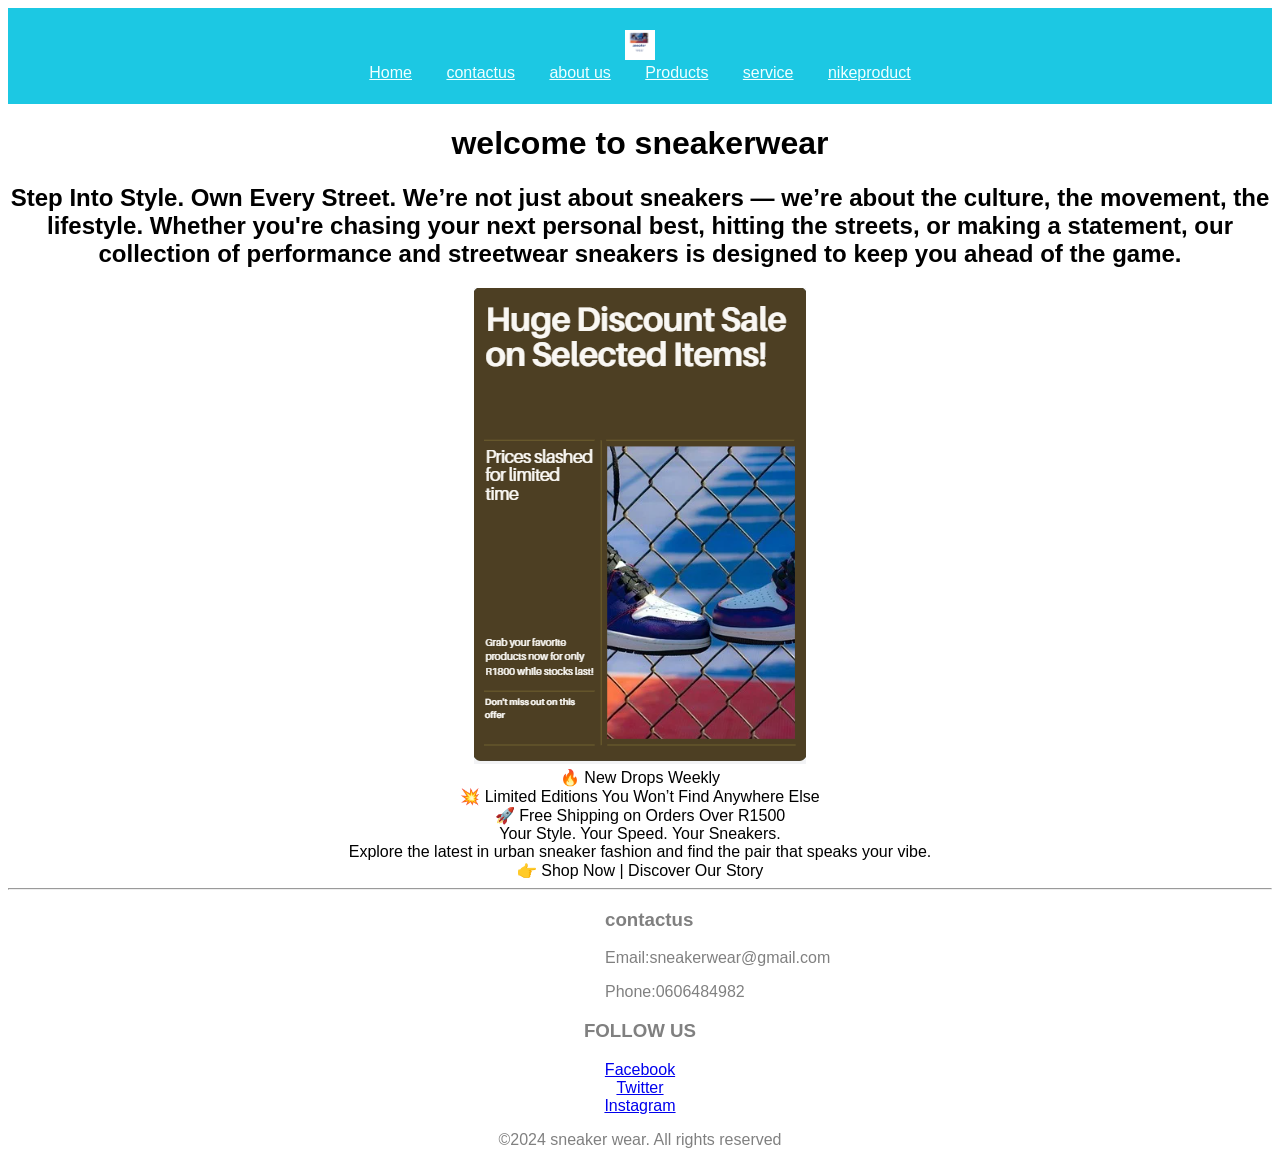
<file: part2/index.html>
<!DOCTYPE html>
<html lang="en">
<head>
    <meta charset="UTF-8">
    <meta name="viewport" content="width=device-width, initial-scale=1.0">
    <title>Home</title>
</head>
<body>
    <style>
        body{
            font-family: 'Gill Sans', 'Gill Sans MT', Calibri, 'Trebuchet MS', sans-serif;
            text-align: center;
        }
        .container{
            width: 70px;
            margin: auto;
        }
        .header{
            background-color: rgb(28, 200, 227);
            color: aqua;
            padding: 22px;
        }
        nav{
            background-color: dimgray;
            text-decoration: none;
        }
        .nav a{
            margin: 15px;
            color: azure;
        }
        .footer{
            background-color: darkgray;
            color: black;
            margin-top: 20px;
            padding: 10px;
        }
    </style>
    <div class="header">
        <img src="img/Log img.png" style="width: 30px;">
        <div class="nav">
            <a href="index.html">Home</a>
            <a href="contactus.html">contactus</a>
            <a href="aboutus.html">about us</a>   
            <a href="Product.html">Products</a>
            <a href="service.html">service</a>
            <a href="nike.html">nikeproduct</a>

        </div>
    </div>


</p1>
<h1>welcome to sneakerwear</h1>
<h2>Step Into Style. Own Every Street.

    We’re not just about sneakers — we’re about the culture, 
    the movement, the lifestyle. Whether you're chasing your next personal best,
     hitting the streets, or making a statement, 
     our collection of performance and streetwear sneakers is
      designed to keep you ahead of the game.</h2>
      <img src="img/img home.PNG" alt=""> <br>
      <p1>
        🔥 New Drops Weekly<br>
💥 Limited Editions You Won’t Find Anywhere Else<br>
🚀 Free Shipping on Orders Over R1500<br>

Your Style. Your Speed. Your Sneakers.<br>
Explore the latest in urban sneaker fashion and find the pair that speaks your vibe.<br>

👉 Shop Now | Discover Our Story
<hr>
      </p1>
      <footer style="color: gray;">
        <div class="container">
            <div class="footer-content"></div>
            <h3>contactus</h3>
            <p>Email:sneakerwear@gmail.com</p>
            <p>Phone:0606484982</p>
        </div>
        <div class="footer-content">
            <h3>FOLLOW US</h3>
            <a href="https://Facebook.com/yourfashionbrand"
            target="-blank">Facebook</a> <br>
            <a href="https://Twitter.com/yourfashionbrand"
            target="_blank">Twitter</a> <br>
            <a href="https://Instagram.com/yourfashionbrand"
            target="_blank">Instagram</a>
        </div>
        <di class="bottom-bar">
            <p>&copy;2024 sneaker wear. All rights reserved</p>

        </di>
    </footer>

</body>
</html>
</file>
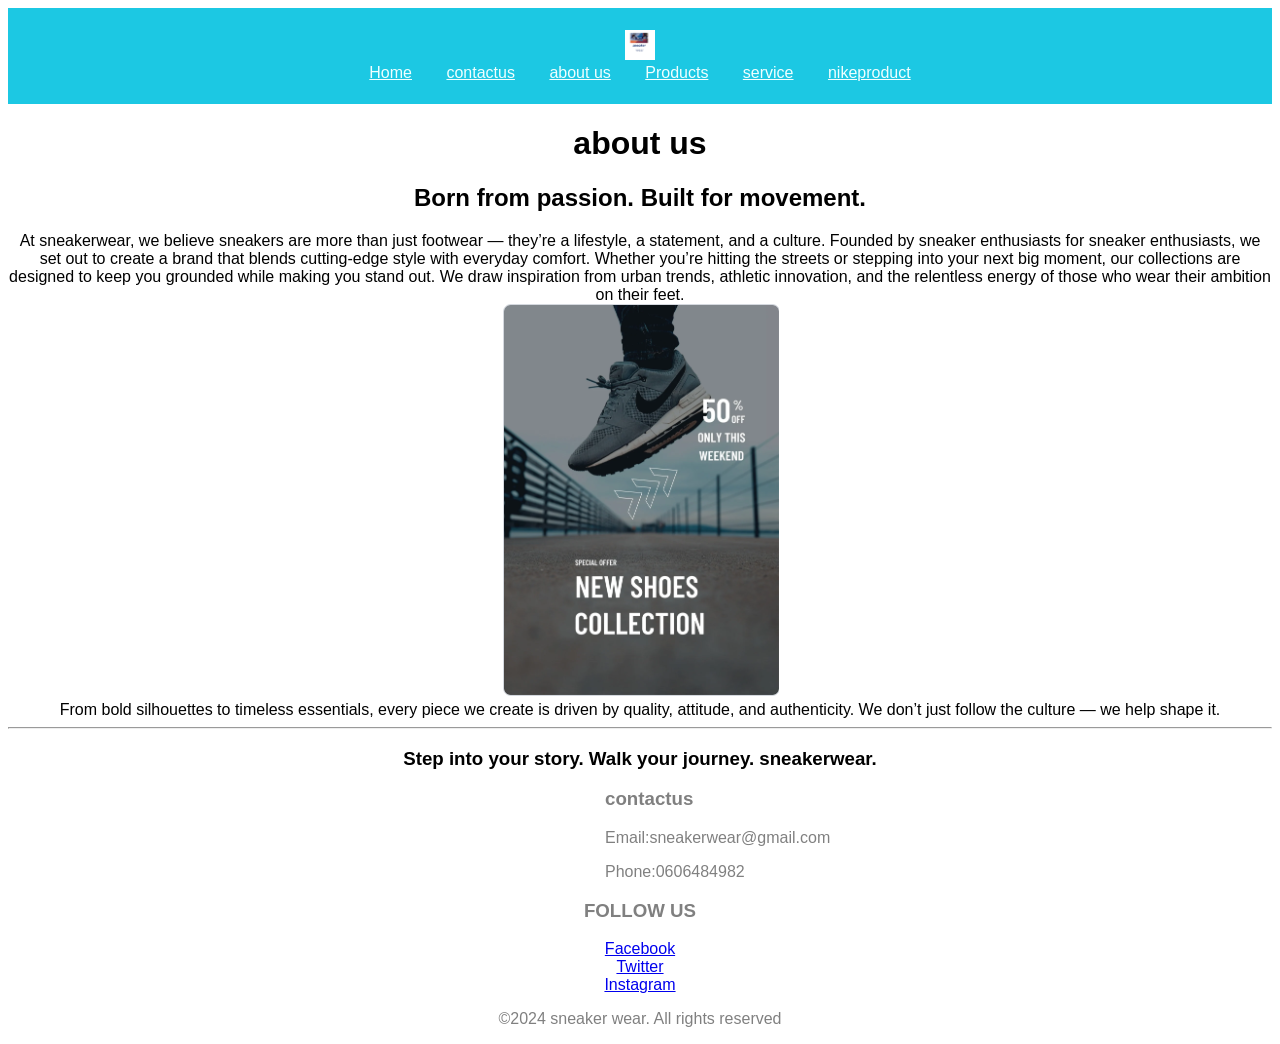
<file: part2/aboutus.html>
<!DOCTYPE html>
<html lang="en">
<head>
    <meta charset="UTF-8">
    <meta name="viewport" content="width=device-width, initial-scale=1.0">
    <title>Document</title>
   
</head>
<body>
    <style>
      .logo {
      width: 30px;  /* Small size */
      height: auto;
         }
         img{
            left:0
           
         }
        body{
            font-family: 'Gill Sans', 'Gill Sans MT', Calibri, 'Trebuchet MS', sans-serif;
            text-align: center;
        }
        .container{
            width: 70px;
            margin: auto;
        }
        .header{
            background-color: rgb(28, 200, 227);
            color: aqua;
            padding: 22px;
        }
        nav{
            background-color: dimgray;
            text-decoration: none;
        }
        .nav a{
            margin: 15px;
            color: azure;
            right:0
        }
        .footer{
            background-color: darkgray;
            color: black;
            margin-top: 20px;
            padding: 10px;
        }
    </style>
</head>
<body>
    
    
    <div class="header">
        <img src="img/Log img.png" style="width: 30px;">
        <div class="nav">
            <a href="index.html">Home</a>
            <a href="contactus.html">contactus</a>
            <a href="aboutus.html">about us</a>   
            <a href="Product.html">Products</a>
            <a href="service.html">service</a>
            <a href="nike.html">nikeproduct</a>

        </div>

    </div>


    </p1>
    <h1>about us</h1>
    <h2>Born from passion. Built for movement.</h2>
    <p1>      At sneakerwear, we believe sneakers are more than just footwear
         — they’re a lifestyle, a statement, and a culture. 
         Founded by sneaker enthusiasts for sneaker enthusiasts,
          we set out to create a brand that blends cutting-edge style with
           everyday comfort.
        Whether you’re hitting the streets or stepping into your next big moment, 
        our collections are designed to keep you grounded while making you stand out.
         We draw inspiration from urban trends, athletic innovation, 
         and the relentless energy of those who wear their ambition on their feet.</p1><br>
         <img src="img/img collection.PNG" alt=""><br>
         <p2>From bold silhouettes to timeless essentials, 
            every piece we create is driven by quality, attitude, 
            and authenticity. We don’t just follow the culture — we help shape it.  
            </p2><br>
            <hr>
            <h3> Step into your story. Walk your journey. sneakerwear.</h3>
            <footer style="color: gray;">
                <div class="container">
                    <div class="footer-content"></div>
                    <h3>contactus</h3>
                    <p>Email:sneakerwear@gmail.com</p>
                    <p>Phone:0606484982</p>
                </div>
                <div class="footer-content">
                 <h3>FOLLOW US</h3>
                 <a href="https://Facebook.com/yourfashionbrand"
                 target="-blank">Facebook</a> <br>
                 <a href="https://Twitter.com/yourfashionbrand"
                 target="_blank">Twitter</a> <br>
                 <a href="https://Instagram.com/yourfashionbrand"
                 target="_blank">Instagram</a>
                <di class="bottom-bar">
                    <p>&copy;2024 sneaker wear. All rights reserved</p>
        
                </di>
            </footer>
    

   
</body>
</html>
</file>
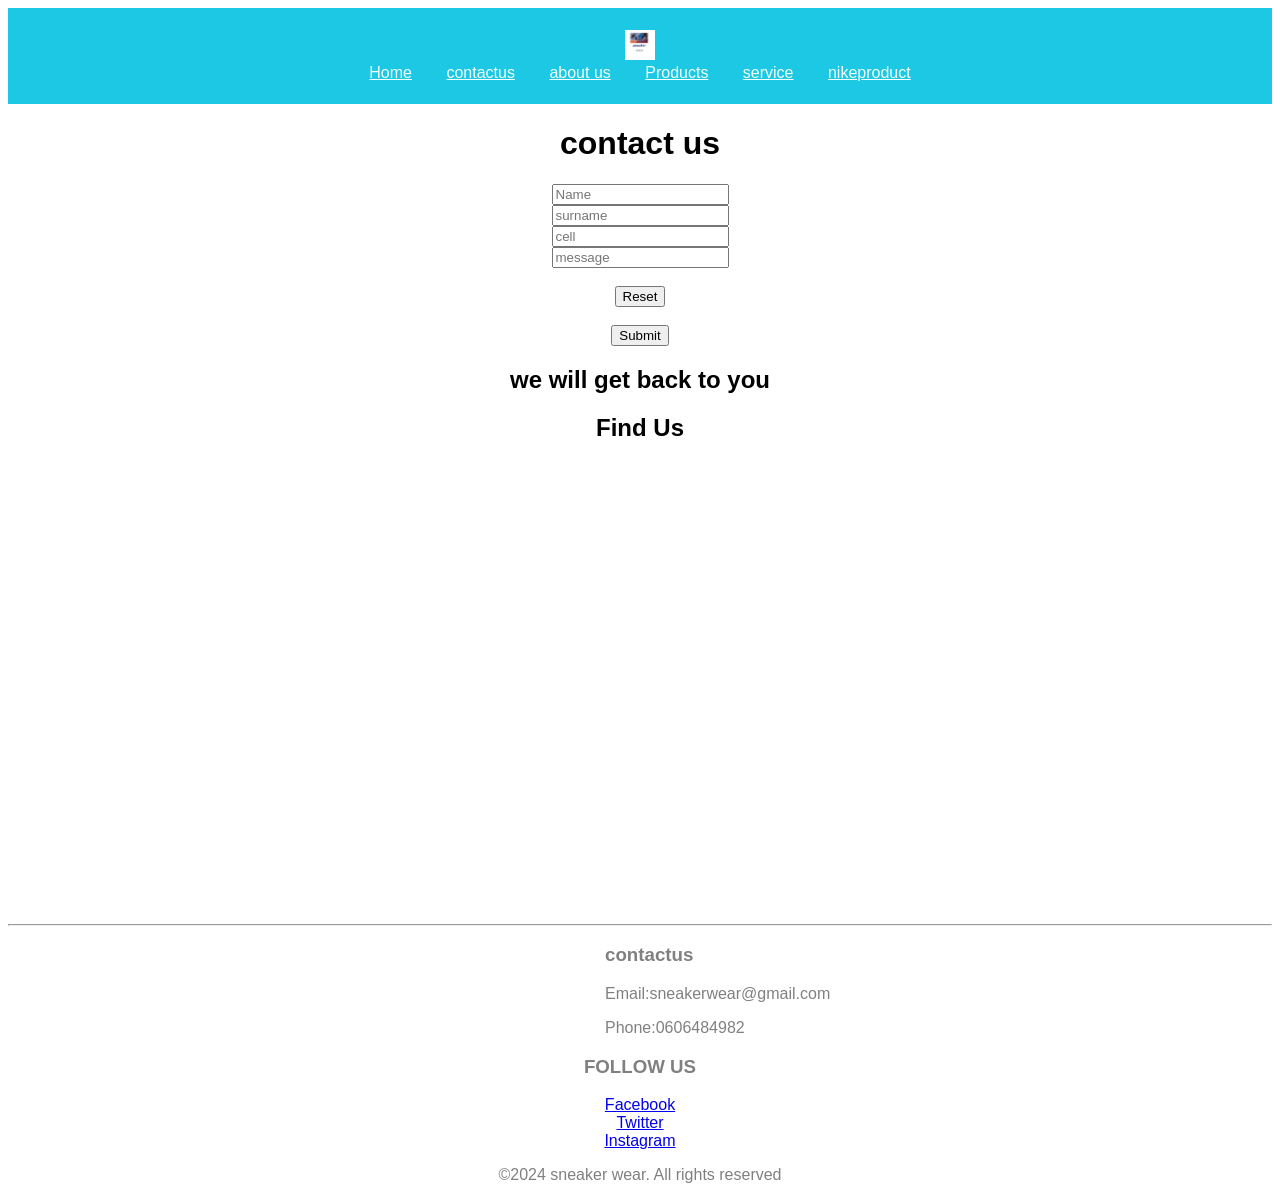
<file: part2/contactus.html>
<!DOCTYPE html>
<html lang="en">
<head>
    <meta charset="UTF-8">
    <meta name="viewport" content="width=device-width, initial-scale=1.0">
    <title>contactus</title>
    <style>
        body{
            font-family: 'Gill Sans', 'Gill Sans MT', Calibri, 'Trebuchet MS', sans-serif;
            text-align: center;
        }
        .container{
            width: 70px;
            margin: auto;
        }
        .header{
            background-color: rgb(28, 200, 227);
            color: aqua;
            padding: 22px;
        }
        nav{
            background-color: dimgray;
            text-decoration: none;
        }
        .nav a{
            margin: 15px;
            color: azure;
        }
        .footer{
            background-color: darkgray;
            color: black;
            margin-top: 20px;
            padding: 10px;
        }
    </style>
</head>
<body>
    <div class="header">
        <img src="img/Log img.png" style="width: 30px;">
        <div class="nav">
            <a href="index.html">Home</a>
            <a href="contactus.html">contactus</a>
            <a href="aboutus.html">about us</a>   
            <a href="Product.html">Products</a>
            <a href="service.html">service</a>
            <a href="nike.html">nikeproduct</a>
        </div>
    </div>
    <h1>contact us</h1>

    <form></form>
        <input type="text" placeholder="Name"><br>
        <input type="text" placeholder="surname"><br>
        <input type="text" placeholder="cell"><br>
        <input type="text" placeholder="message"><br>
        <br>
    </form>
    
    <div>
        <div>
            <input type="reset">
            <div>
                <br>
            </div>
            <input type="submit">
        </div>
    </div>
    <h2>we will get back to you</h2>
    <h2>Find Us</h2>

<iframe
src="https://www.google.com/maps/embed?pb=" 
width="100%"
height="450"
style="border:0;"
allowfullscreen=""
loading="lazy">
</iframe>
    <hr>
    <footer style="color: gray;">
        <div class="container">
            <div class="footer-content"></div>
            <h3>contactus</h3>
            <p>Email:sneakerwear@gmail.com</p>
            <p>Phone:0606484982</p>
        </div>
        <div class="footer-content">
            <h3>FOLLOW US</h3>
            <a href="https://Facebook.com/yourfashionbrand"
                target="-blank">Facebook</a> <br>
                <a href="https://Twitter.com/yourfashionbrand"
                target="_blank">Twitter</a> <br>
                <a href="https://Instagram.com/yourfashionbrand"
                target="_blank">Instagram</a>
        </div>
        <di class="bottom-bar">
            <p>&copy;2024 sneaker wear. All rights reserved</p>

        </di>
    </footer>
</body>
</html>
</file>
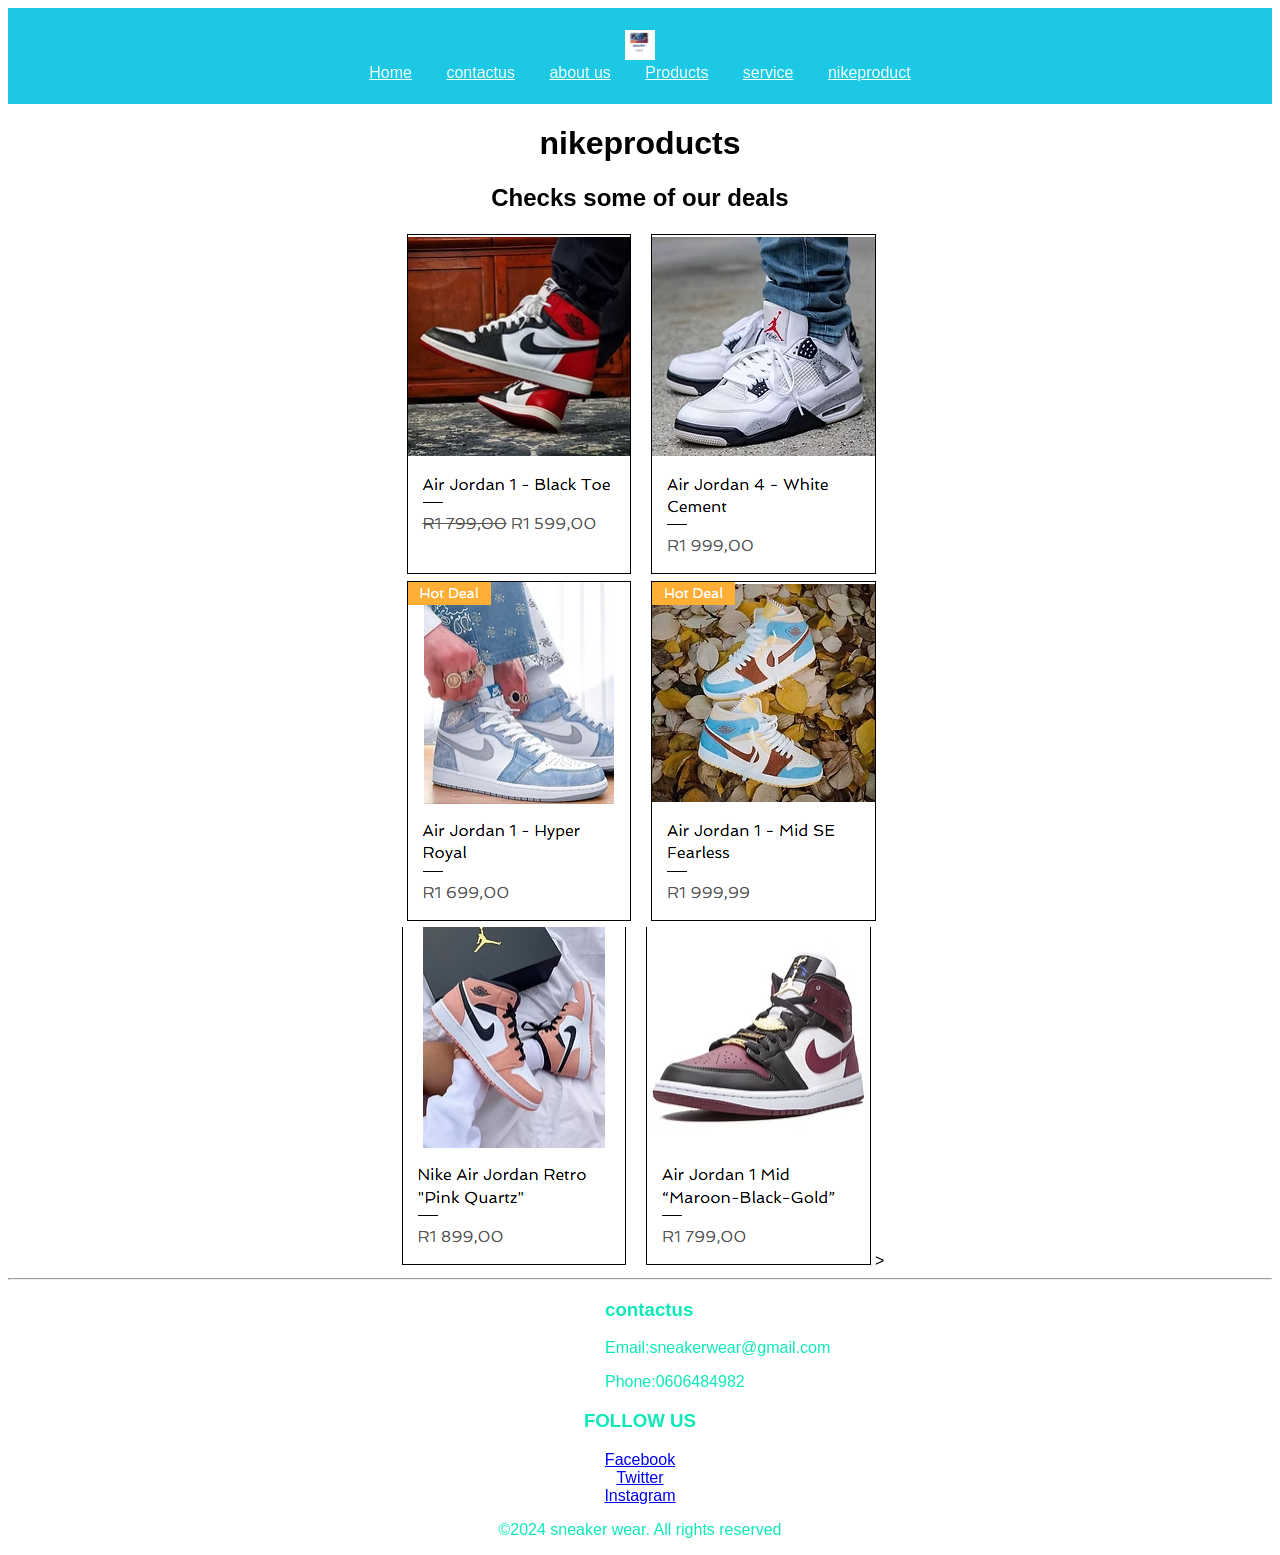
<file: part2/nike.html>
<!DOCTYPE html>
<html lang="en">
<head>
    <meta charset="UTF-8">
    <meta name="viewport" content="width=device-width, initial-scale=1.0">
    <title>nikeproduct</title>
</head>
<body>
    <style>
        body{
            font-family: 'Gill Sans', 'Gill Sans MT', Calibri, 'Trebuchet MS', sans-serif;
            text-align: center;
        }
        .container{
            width: 70px;
            margin: auto;
        }
        .header{
            background-color: rgb(28, 200, 227);
            color: rgb(1, 7, 7);
            padding: 22px;
        }
        nav{
            background-color: dimgray;
            text-decoration: none;
        }
        .nav a{
            margin: 15px;
            color: azure;
        }
        .footer{
            background-color: darkgray;
            color: black;
            margin-top: 20px;
            padding: 10px;
        }
    </style>
    
</body>
<div class="header">
    <img src="img/Log img.png" style="width: 30px;">
    <div class="nav">
        <a href="index.html">Home</a>
        <a href="contactus.html">contactus</a>
        <a href="aboutus.html">about us</a>   
        <a href="Product.html">Products</a>
        <a href="service.html">service</a>
        <a href="nike.html">nikeproduct</a>
        
    </div>

</div>
    </p1>
    <h1>nikeproducts</h1>
    <h2> Checks some of our deals</h2>
     <img src="img/jordan.PNG"> <br>
     <img src="img/nik2.PNG" alt=""> <br>
     <img src="img/nik3.PNG" alt="">
    ></header>
    <hr>
    <footer style="color: rgb(12, 233, 185);">
        <div class="container">
            <div class="footer-content"></div>
            <h3>contactus</h3>
            <p>Email:sneakerwear@gmail.com</p>
            <p>Phone:0606484982</p>
        </div>
        <div class="footer-content">
         <h3>FOLLOW US</h3>
         <a href="https://Facebook.com/yourfashionbrand"
         target="-blank">Facebook</a> <br>
         <a href="https://Twitter.com/yourfashionbrand"
         target="_blank">Twitter</a> <br>
         <a href="https://Instagram.com/yourfashionbrand"
         target="_blank">Instagram</a>
        <di class="bottom-bar">
            <p>&copy;2024 sneaker wear. All rights reserved</p>

        </di>
    </footer>
</html>
</file>
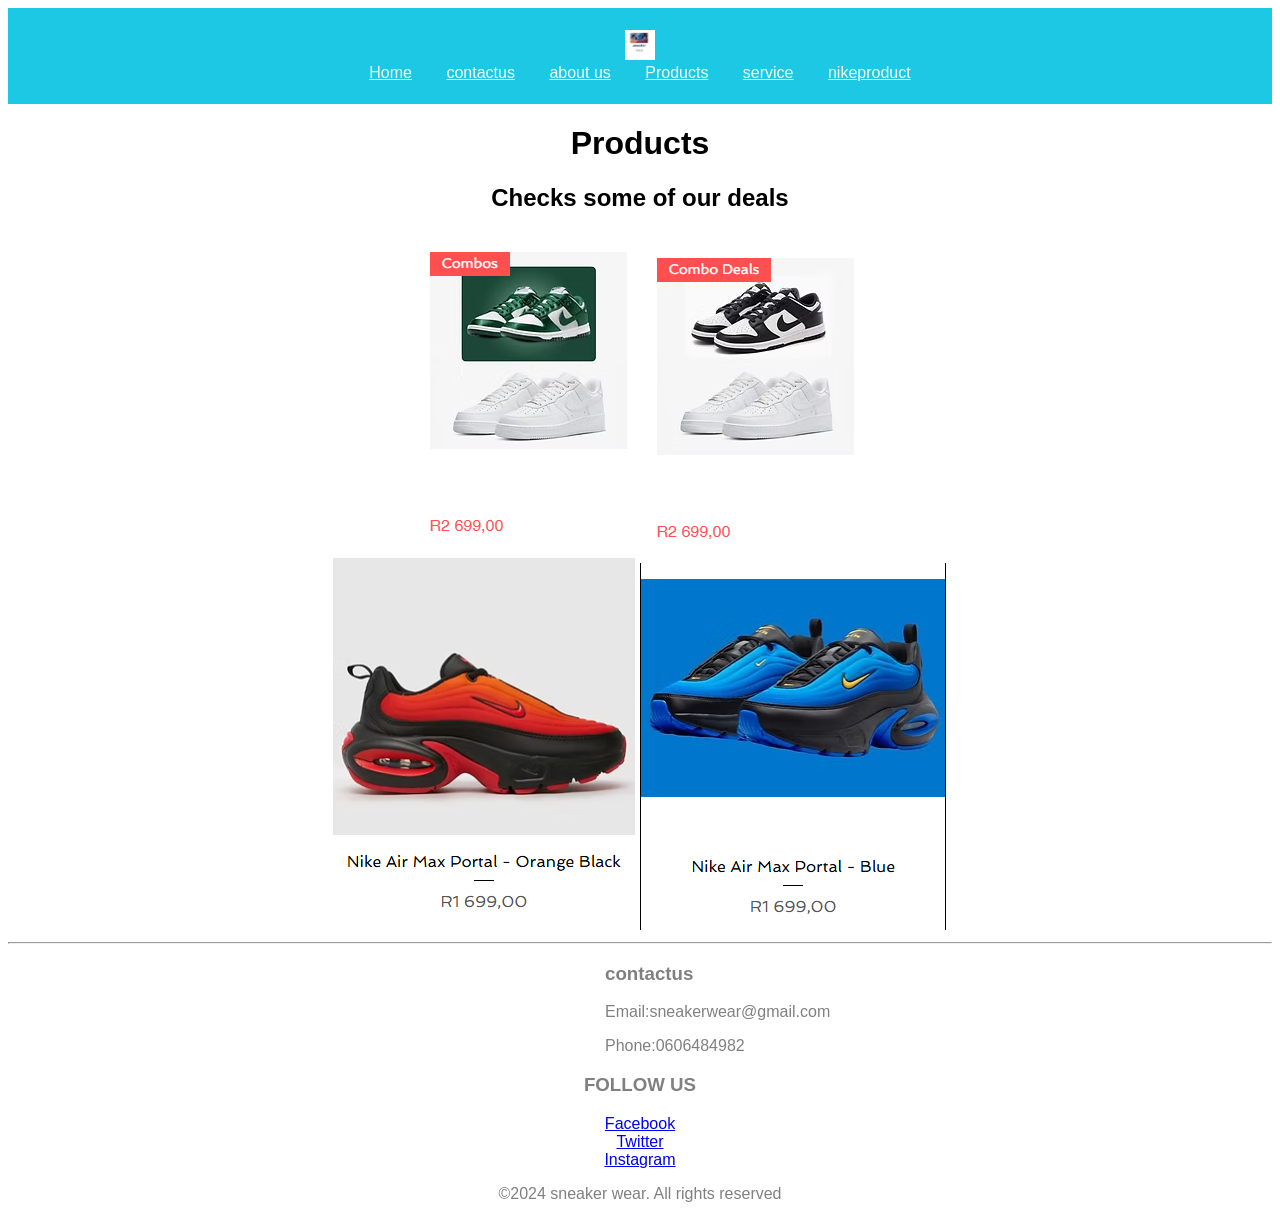
<file: part2/Product.html>
<!DOCTYPE html>
<html lang="en">
<head>
    <meta charset="UTF-8">
    <meta name="viewport" content="width=device-width, initial-scale=1.0">
    <title>Products</title>
</head>
<body>
    <style>
        body{
            font-family: 'Gill Sans', 'Gill Sans MT', Calibri, 'Trebuchet MS', sans-serif;
            text-align: center;
        }
        .container{
            width: 70px;
            margin: auto;
        }
        .header{
            background-color: rgb(28, 200, 227);
            color: aqua;
            padding: 22px;
        }
        nav{
            background-color: dimgray;
            text-decoration: none;
        }
        .nav a{
            margin: 15px;
            color: azure;
        }
        .footer{
            background-color: darkgray;
            color: black;
            margin-top: 20px;
            padding: 10px;
        }
    </style>
</head>
<body>
    <div class="header">
        <img src="img/Log img.png" style="width: 30px;">
        <div class="nav">
            <a href="index.html">Home</a>
            <a href="contactus.html">contactus</a>
            <a href="aboutus.html">about us</a>   
            <a href="Product.html">Products</a>
            <a href="service.html">service</a>
            <a href="nike.html">nikeproduct</a>

        </div>

    </div>


    </p1>
    <h1>Products</h1>
    <h2> Checks some of our deals</h2>
        <img src="img/img product 1.PNG" alt=""> <img src="img/img product 2.PNG"><br>
        <img src="img/img product 3.PNG" alt=""> <img src="img/img product 4.PNG">
        <hr>

    </h1>
    <footer style="color: gray;">
        <div class="container">
            <div class="footer-content"></div>
            <h3>contactus</h3>
            <p>Email:sneakerwear@gmail.com</p>
            <p>Phone:0606484982</p>
        </div>
        <div class="footer-content">
            <h3>FOLLOW US</h3>
            <a href="https://Facebook.com/yourfashionbrand"
                target="-blank">Facebook</a> <br>
                <a href="https://Twitter.com/yourfashionbrand"
                target="_blank">Twitter</a> <br>
                <a href="https://Instagram.com/yourfashionbrand"
                target="_blank">Instagram</a>
        </div>
        <di class="bottom-bar">
            <p>&copy;2024 sneaker wear. All rights reserved</p>

        </di>
    </footer>
</body>
</html>
</file>
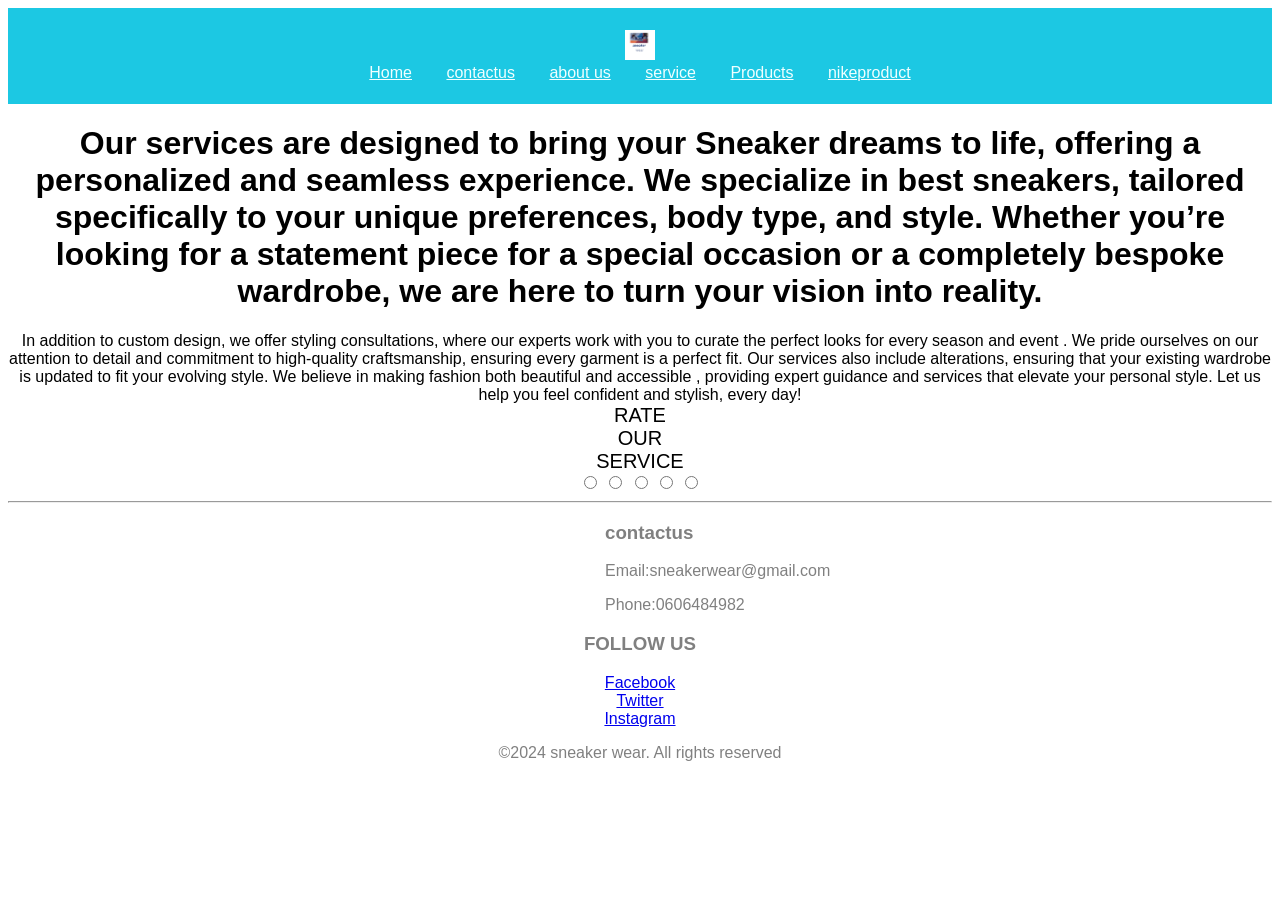
<file: part2/service.html>
<!DOCTYPE html>
<html lang="en">
<head>
    <meta charset="UTF-8">
    <meta name="viewport" content="width=device-width, initial-scale=1.0">
    <title>service</title>
</head>
<body>
    <style>
        body{
            font-family: 'Gill Sans', 'Gill Sans MT', Calibri, 'Trebuchet MS', sans-serif;
            text-align: center;
        }
        .container{
            width: 70px;
            margin: auto;
        }
        .header{
            background-color: rgb(28, 200, 227);
            color: black;
            padding: 22px;
        }
        nav{
            background-color: dimgray;
            text-decoration: none;
        }
        .nav a{
            margin: 15px;
            color: azure;
        }
        .footer{
            background-color: darkgray;
            color: black;
            margin-top: 20px;
            padding: 10px;
        }
    </style>
    <div class="header">
        <img src="img/Log img.png" style="width: 30px;">
        <div class="nav">
            <a href="index.html">Home</a>
            <a href="contactus.html">contactus</a>
            <a href="aboutus.html">about us</a>   
            <a href="service.html">service</a>
            <a href="Product.html">Products</a>
            <a href="nike.html">nikeproduct</a>
            </div> 
            
        </div>
      
        <h1> Our services are designed to bring your Sneaker dreams to life, 
            offering a personalized and seamless experience. We specialize in 
            best sneakers, tailored specifically to your unique preferences, 
            body type, and style. Whether you’re looking for a statement piece for a special occasion 
            or a completely bespoke wardrobe, we are here to turn your vision into reality.
        </h1>
        <p1></p1>
           In addition to custom design, we offer styling consultations, where our experts 
           work with you to curate the perfect looks for every season and event
           . We pride ourselves on our attention to detail and commitment to high-quality craftsmanship, ensuring every garment is a perfect fit.
           
           Our services also include alterations, ensuring that your existing wardrobe 
           is updated to fit your evolving style. We believe in making fashion both beautiful and accessible
           , providing expert guidance and services that elevate your personal style. Let us help you feel confident and stylish, every day!
            
        </p1>
           <div class="rating-csss">
               <div style="font-size: 20px;font-family: Arial, "Helvetica Neue", Helvetica, sans-serif;">RATE<BR>OUR<br>SERVICE</div>
               <div class="star-icon"></div>
               <input type="radio" name="rating1" id="rating1">
               <label for="rating1" class="fa fa-star"></label>
               <input type="radio" name="rating2" id="rating2">
               <label for="rating2" class="fa fa-star"></label>
               <input type="radio" name="rating3" id="rating3">
               <label for="rating3" class="fa fa-star"></label>
               <input type="radio" name="rating4" id="rating4">
               <label for="rating4" class="fa fa-star"></label>
               <input type="radio" name="rating5" id="rating5">
               <label for="rating5" class="fa fa-star"></label>
           </div>
           <hr>
           <footer style="color: gray;">
            <div class="container">
                <div class="footer-content"></div>
                <h3>contactus</h3>
                <p>Email:sneakerwear@gmail.com</p>
                <p>Phone:0606484982</p>
            </div>
            <div class="footer-content">
                <h3>FOLLOW US</h3>
                <a href="https://Facebook.com/yourfashionbrand"
                    target="-blank">Facebook</a> <br>
                    <a href="https://Twitter.com/yourfashionbrand"
                    target="_blank">Twitter</a> <br>
                    <a href="https://Instagram.com/yourfashionbrand"
                    target="_blank">Instagram</a>
            </div>
            <di class="bottom-bar">
                <p>&copy;2024 sneaker wear. All rights reserved</p>
    
            </di>
        </footer>
    
</body>
</html>
</file>
